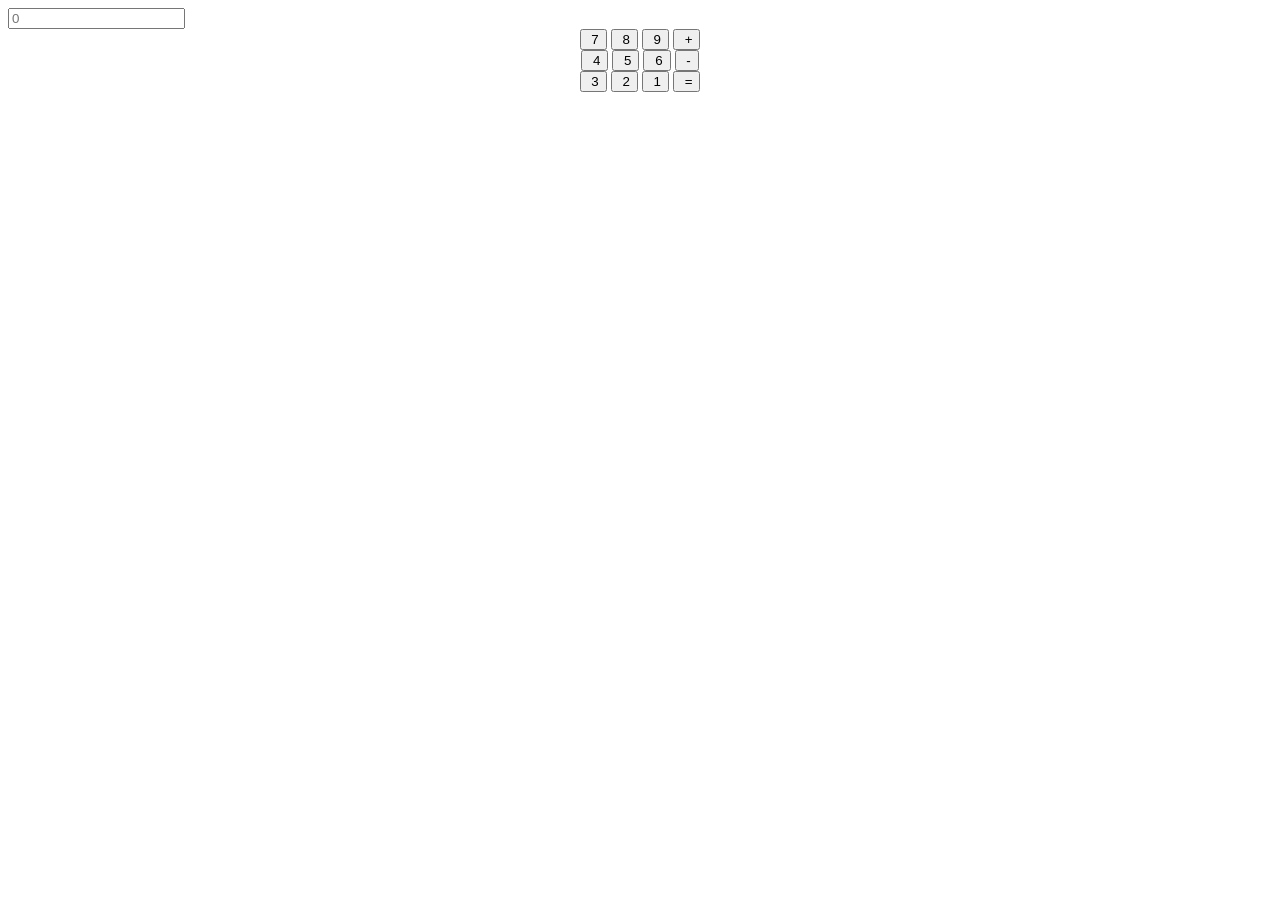
<file: Intership Task/Task_1/Calculator.html>
<!DOCTYPE html>
<html lang="en">
<head>
    <meta charset="UTF-8">
    <meta name="viewport" content="width=device-width, initial-scale=1.0">
    <title>Calculator</title>
</head>
<body>
    <div class="box">
        <input type="number" placeholder="0">
        <center>
        <div class="number">
            <button>&nbsp;7</button>
            <button>&nbsp;8</button>
            <button>&nbsp;9</button>
            <button>&nbsp;+</button>
        </div>
        <div class="number">
            <button>&nbsp;4</button>
            <button>&nbsp;5</button>
            <button>&nbsp;6</button>
            <button>&nbsp;-</button>
        </div>
        <div class="number">
            <button>&nbsp;3</button>
            <button>&nbsp;2</button>
            <button>&nbsp;1</button>
            <button>&nbsp;=</button>
        </div>
        </center>
    </div>
</body>
</html>
</file>
